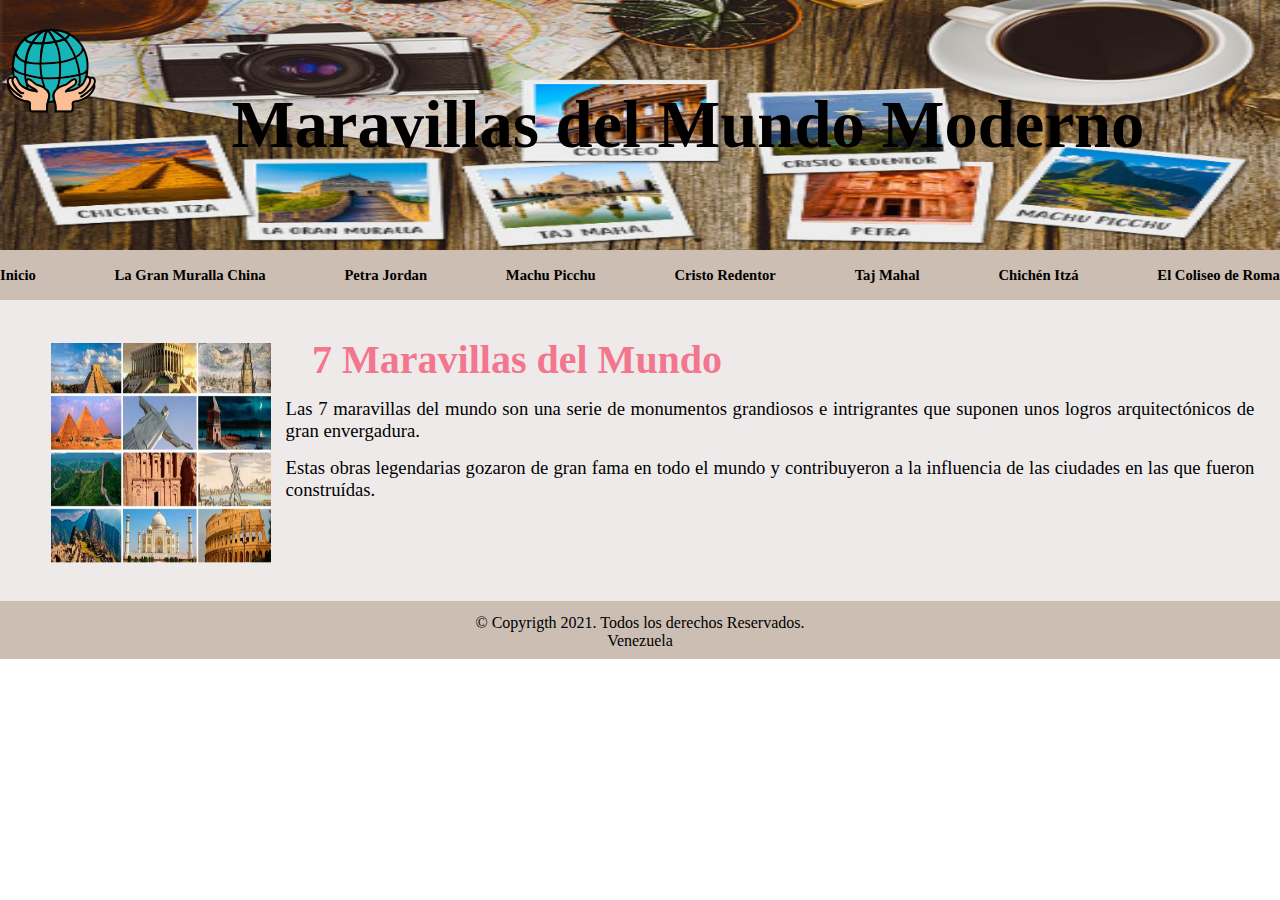
<file: index.html>
<!DOCTYPE html>
<html lang="es">
<head>
    <meta charset="UTF-8">
    <meta http-equiv="X-UA-Compatible" content="IE=edge">
    <meta name="viewport" content="width=device-width, initial-scale=1.0">
    <title>Pagina Web</title>
    <link rel="shortcut icon" href="img/favicon.png" type="image/x-icon">
    <link rel="stylesheet" href="css/styles.css">
</head>
<body>
    <div id="contenedor">

        <div id="encabezado">
            <img src="img/logo.png" alt="">
            <h1>Maravillas del Mundo Moderno</h1>
        </div>

    <nav class="menu-main">

        <a href="index.html" class="active">Inicio</a></li>
        <a href="muralla.html">La Gran Muralla China</a>
        <a href="petra.html">Petra Jordan</a>
        <a href="machu.html">Machu Picchu</a>
        <a href="redentor.html">Cristo Redentor</a>
        <a href="mahal.html">Taj Mahal</a>
        <a href="chichen.html">Chichén Itzá</a>
        <a href="coliseo.html">El Coliseo de Roma</a>

    </nav>

    <div id="cuerpo">

        <h2> 7 Maravillas del Mundo</h2>

        <img src="img/inicio.png" class="imagen">

        <p class="parrafo">Las 7 maravillas del mundo son una serie de 
            monumentos grandiosos e intrigrantes que suponen unos logros 
            arquitectónicos de gran envergadura.
        </p>
        <p class="parrafo">Estas obras legendarias gozaron de gran fama en 
            todo el mundo y contribuyeron a la influencia de las ciudades 
            en las que fueron construídas.
        </p>

    </div>

    <div id="pie">&copy Copyrigth 2021. Todos los derechos Reservados. </br>Venezuela</div>
    </div>   
</body>
</html>
</file>
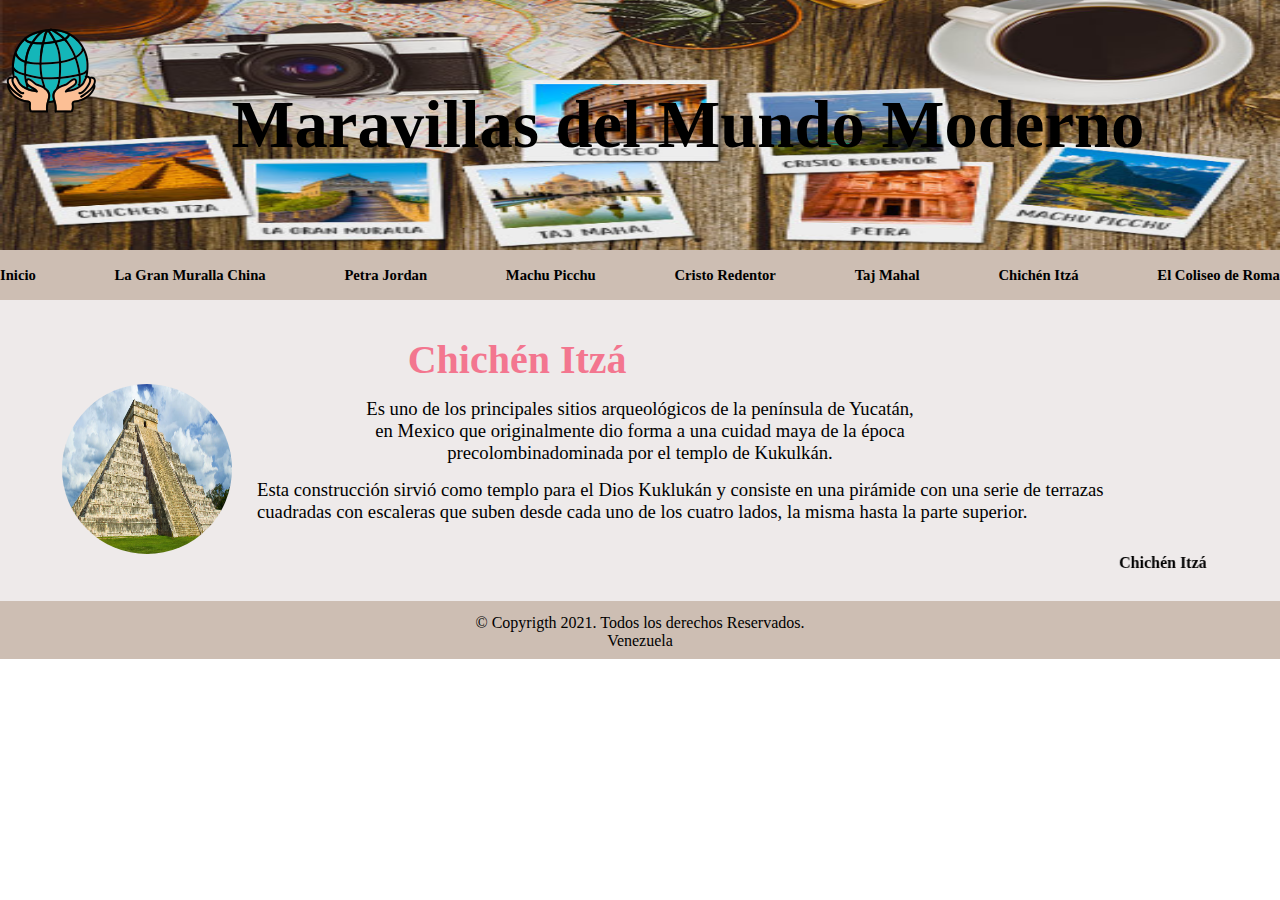
<file: chichen.html>
<!DOCTYPE html>
<html lang="es">
<head>
    <meta charset="UTF-8">
    <meta http-equiv="X-UA-Compatible" content="IE=edge">
    <meta name="viewport" content="width=device-width, initial-scale=1.0">
    <title>Pagina Web</title>
    <link rel="shortcut icon" href="img/favicon.png" type="image/x-icon">
    <link rel="stylesheet" href="css/styles.css">
</head>
<body>
    <div id="contenedor">

        <div id="encabezado">
            <img src="img/logo.png" alt="">
            <h1>Maravillas del Mundo Moderno</h1>
        </div>

    <nav class="menu-main">

        <a href="index.html">Inicio</a></li>
        <a href="muralla.html">La Gran Muralla China</a>
        <a href="petra.html">Petra Jordan</a>
        <a href="machu.html">Machu Picchu</a>
        <a href="redentor.html">Cristo Redentor</a>
        <a href="mahal.html">Taj Mahal</a>
        <a href="chichen.html" class="active">Chichén Itzá</a>
        <a href="coliseo.html">El Coliseo de Roma</a>

    </nav>

    <div id="cuerpo">

        <h2>Chichén Itzá </h2>

        <p class="parrafo-cen">Es uno de los principales sitios arqueológicos
            de la península de Yucatán,</br> en Mexico que originalmente dio 
            forma a una cuidad maya de la época </br>precolombinadominada por 
            el templo de Kukulkán.  
        </p>

        <img src="img/chichen1.png" class="imagen-izq">

        <p class="parrafo">Esta construcción sirvió como templo para el 
            Dios Kuklukán y consiste en una pirámide con una serie de 
            terrazas </br>cuadradas con escaleras que suben desde cada uno 
            de los cuatro lados, la misma hasta la parte superior.
        </p>

        <marquee behavior="alternate" direction="rihgt">
            <b>Chichén Itzá</b>
        </marquee>

    </div>

    <div id="pie">&copy Copyrigth 2021. Todos los derechos Reservados. </br>Venezuela</div>
    </div>   
</body>
</html>
</file>
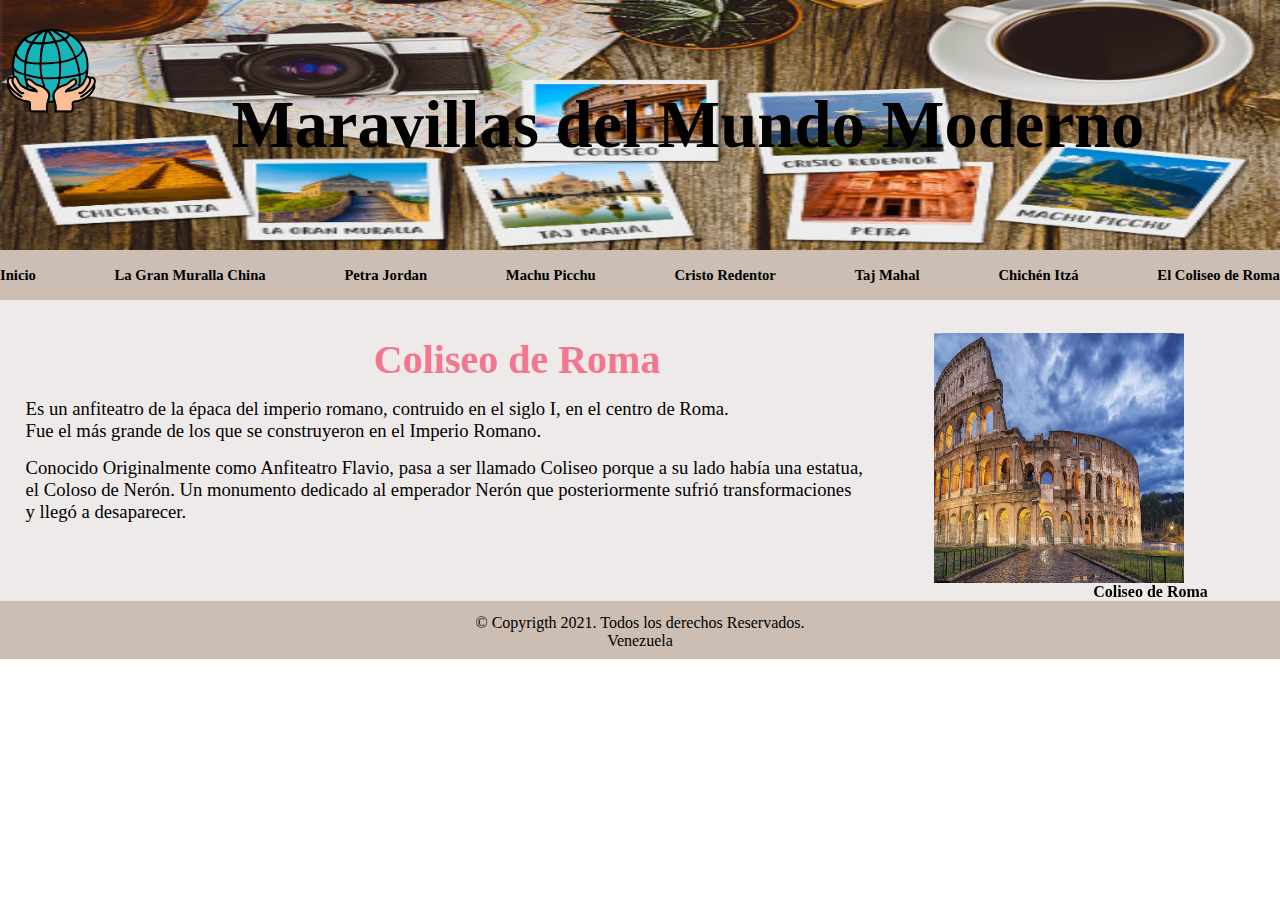
<file: coliseo.html>
<!DOCTYPE html>
<html lang="es">
<head>
    <meta charset="UTF-8">
    <meta http-equiv="X-UA-Compatible" content="IE=edge">
    <meta name="viewport" content="width=device-width, initial-scale=1.0">
    <title>Pagina Web</title>
    <link rel="shortcut icon" href="img/favicon.png" type="image/x-icon">
    <link rel="stylesheet" href="css/styles.css">
</head>
<body>
    <div id="contenedor">

        <div id="encabezado">
            <img src="img/logo.png" alt="">
            <h1>Maravillas del Mundo Moderno</h1>
        </div>

    <nav class="menu-main">

        <a href="index.html">Inicio</a></li>
        <a href="muralla.html">La Gran Muralla China</a>
        <a href="petra.html">Petra Jordan</a>
        <a href="machu.html">Machu Picchu</a>
        <a href="redentor.html">Cristo Redentor</a>
        <a href="mahal.html">Taj Mahal</a>
        <a href="chichen.html">Chichén Itzá</a>
        <a href="coliseo.html" class="active">El Coliseo de Roma</a>

    </nav>

    <div id="cuerpo">

        <h2>Coliseo de Roma</h2>

        <img src="img/coliseo2.png" class="imagen-der">

        <p class="parrafo">Es un anfiteatro de la épaca del imperio romano, 
            contruido en el siglo I, en el centro de Roma. </br>Fue el más grande 
            de los que se construyeron en el Imperio Romano. 
        </p>

        <p class="parrafo">Conocido Originalmente como Anfiteatro Flavio, pasa 
            a ser llamado Coliseo porque a su lado había una estatua, </br>el Coloso 
            de Nerón. Un monumento dedicado al emperador Nerón que posteriormente 
            sufrió transformaciones </br>y llegó a desaparecer.
        </p>

        <marquee behavior="alternate" direction="rihgt">
            <b>Coliseo de Roma</b>
        </marquee>

    </div>

    <div id="pie">&copy Copyrigth 2021. Todos los derechos Reservados. </br>Venezuela</div>
    </div>   
</body>
</html>
</file>
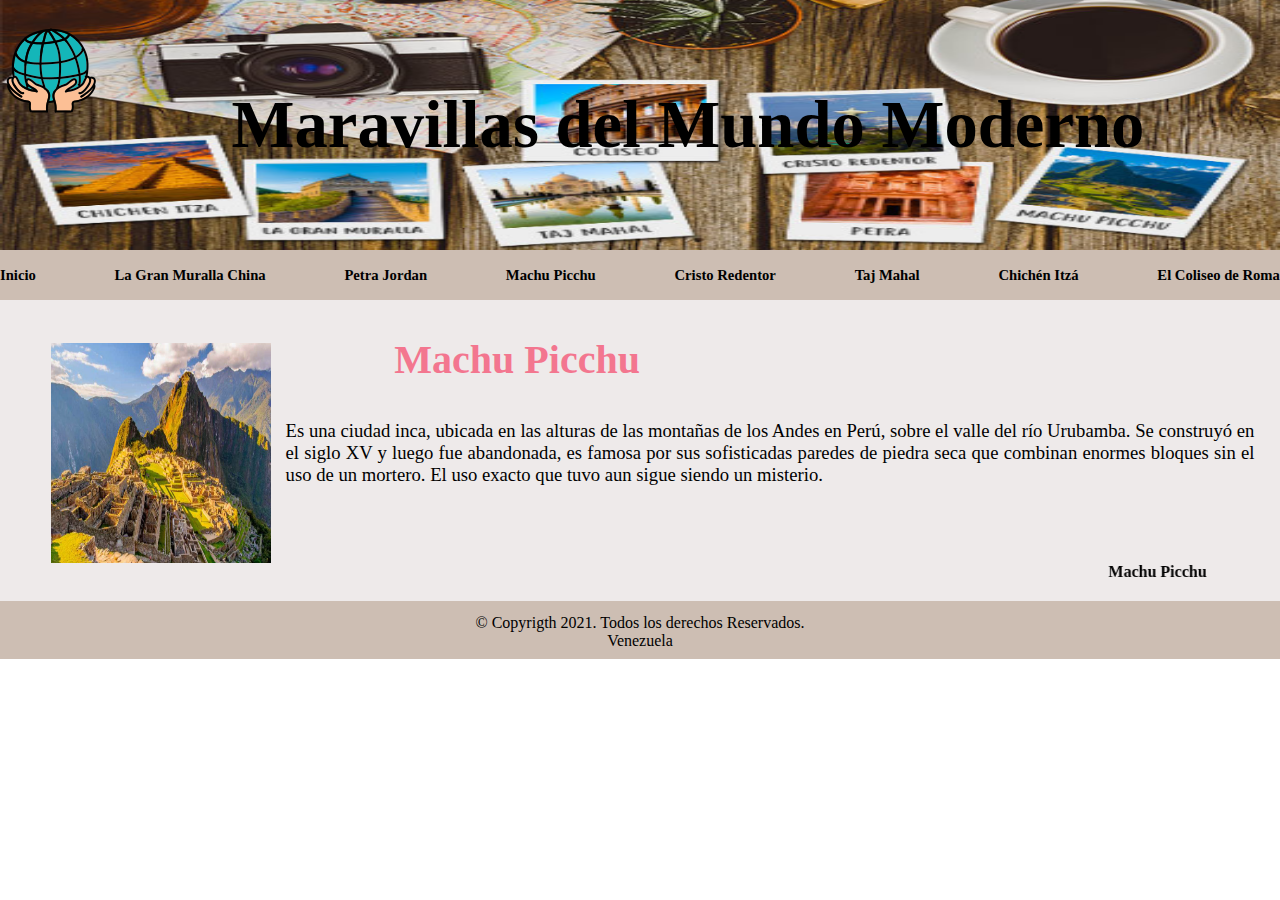
<file: machu.html>
<!DOCTYPE html>
<html lang="es">
<head>
    <meta charset="UTF-8">
    <meta http-equiv="X-UA-Compatible" content="IE=edge">
    <meta name="viewport" content="width=device-width, initial-scale=1.0">
    <title>Pagina Web</title>
    <link rel="shortcut icon" href="img/favicon.png" type="image/x-icon">
    <link rel="stylesheet" href="css/styles.css">
</head>
<body>
    <div id="contenedor">

        <div id="encabezado">
            <img src="img/logo.png" alt="">
            <h1>Maravillas del Mundo Moderno</h1>
        </div>

    <nav class="menu-main">

        <a href="index.html">Inicio</a></li>
        <a href="muralla.html">La Gran Muralla China</a>
        <a href="petra.html">Petra Jordan</a>
        <a href="machu.html" class="active">Machu Picchu</a>
        <a href="redentor.html">Cristo Redentor</a>
        <a href="mahal.html">Taj Mahal</a>
        <a href="chichen.html">Chichén Itzá</a>
        <a href="coliseo.html">El Coliseo de Roma</a>

    </nav>

    <div id="cuerpo">

        <h2>Machu Picchu</h2>

        <img src="img/machu2.png" class="imagen">

        <p class="parrafo"></br>Es una ciudad inca, ubicada en las alturas de 
            las montañas de los Andes en Perú, sobre el valle del río Urubamba. 
            Se construyó en el siglo XV y luego fue abandonada, es famosa por sus 
            sofisticadas paredes de piedra seca que combinan enormes bloques sin el 
            uso de un mortero. El uso exacto que tuvo aun sigue siendo un misterio. </p>

        <marquee behavior="alternate" direction="rihgt">
            <b>Machu Picchu</b>
        </marquee>

    </div>

    <div id="pie">&copy Copyrigth 2021. Todos los derechos Reservados. </br>Venezuela</div>
    </div>   
</body>
</html>
</file>
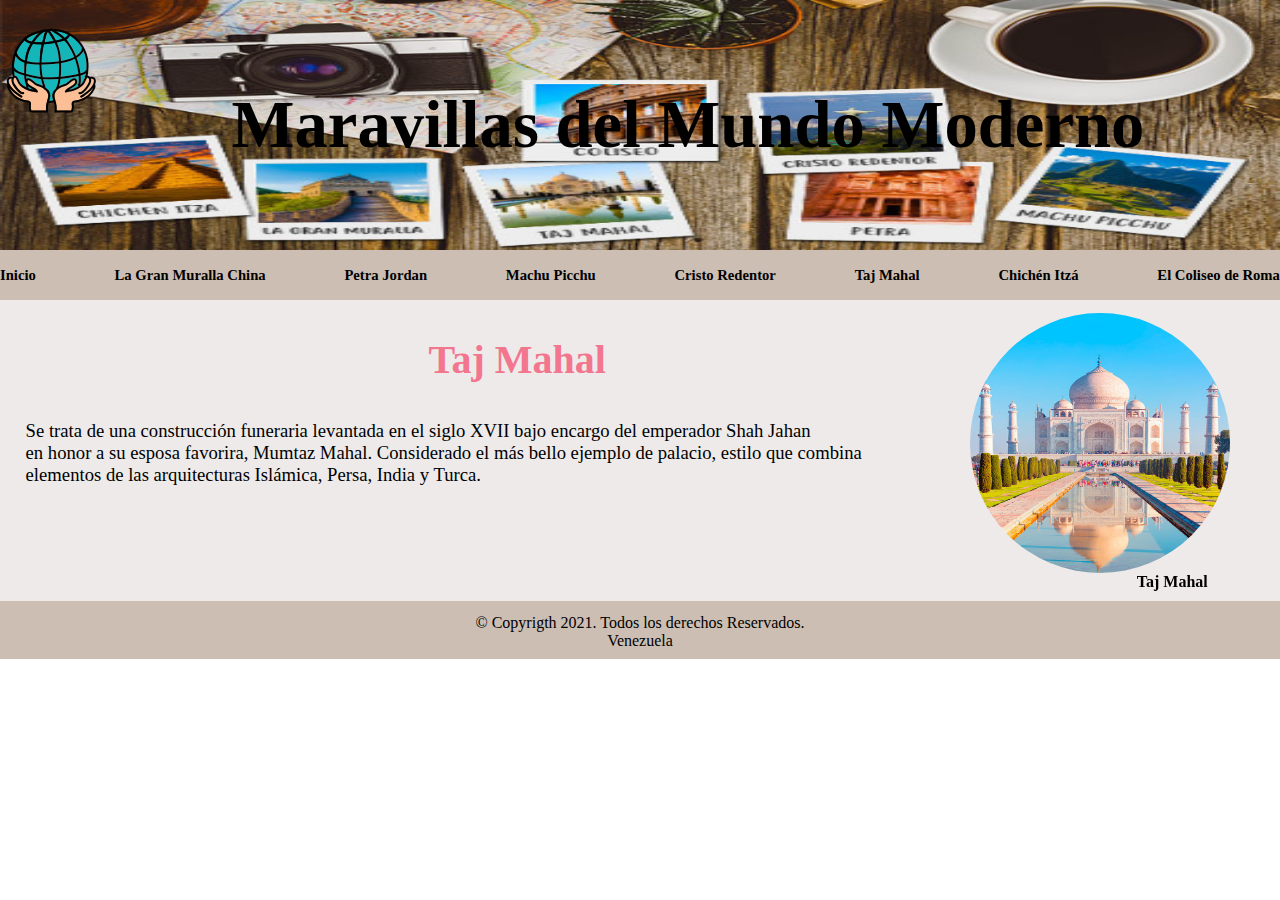
<file: mahal.html>
<!DOCTYPE html>
<html lang="es">
<head>
    <meta charset="UTF-8">
    <meta http-equiv="X-UA-Compatible" content="IE=edge">
    <meta name="viewport" content="width=device-width, initial-scale=1.0">
    <title>Pagina Web</title>
    <link rel="shortcut icon" href="img/favicon.png" type="image/x-icon">
    <link rel="stylesheet" href="css/styles.css">
</head>
<body>
    <div id="contenedor">

        <div id="encabezado">
            <img src="img/logo.png" alt="">
            <h1>Maravillas del Mundo Moderno</h1>
        </div>

    <nav class="menu-main">

        <a href="index.html">Inicio</a></li>
        <a href="muralla.html">La Gran Muralla China</a>
        <a href="petra.html">Petra Jordan</a>
        <a href="machu.html">Machu Picchu</a>
        <a href="redentor.html">Cristo Redentor</a>
        <a href="mahal.html" class="active">Taj Mahal</a>
        <a href="chichen.html">Chichén Itzá</a>
        <a href="coliseo.html">El Coliseo de Roma</a>

    </nav>

    <div id="cuerpo">

        <h2>Taj Mahal</h2>

        <p class="parrafo-izq"></br>Se trata de una construcción funeraria 
            levantada en el siglo XVII bajo encargo del emperador 
            Shah Jahan </br>en honor a su esposa favorira, Mumtaz Mahal.   
            Considerado el más bello ejemplo de palacio, 
            estilo que combina</br>elementos de las arquitecturas Islámica, 
            Persa, India y Turca.
        </p>

        <img src="img/mahal1.png" class="imagen-red">

        <marquee behavior="alternate" direction="rihgt">
            <b>Taj Mahal</b>
        </marquee>

    </div>

    <div id="pie">&copy Copyrigth 2021. Todos los derechos Reservados. </br>Venezuela</div>
    </div>   
</body>
</html>
</file>
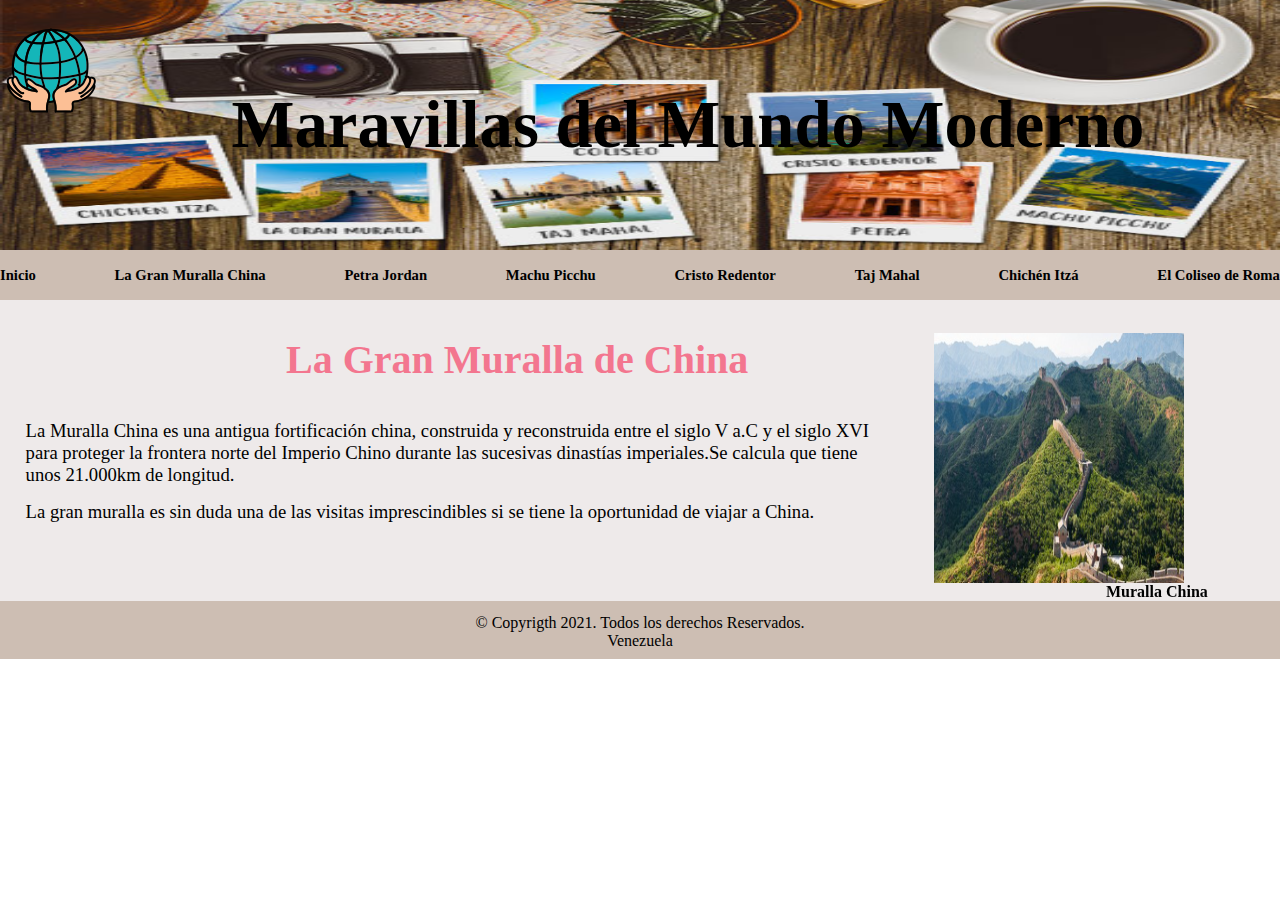
<file: muralla.html>
<!DOCTYPE html>
<html lang="es">
<head>
    <meta charset="UTF-8">
    <meta http-equiv="X-UA-Compatible" content="IE=edge">
    <meta name="viewport" content="width=device-width, initial-scale=1.0">
    <title>Pagina Web</title>
    <link rel="shortcut icon" href="img/favicon.png" type="image/x-icon">
    <link rel="stylesheet" href="css/styles.css">
</head>
<body>
    <div id="contenedor">

        <div id="encabezado">
            <img src="img/logo.png" alt="">
            <h1>Maravillas del Mundo Moderno</h1>
        </div>

    <nav class="menu-main">

        <a href="index.html">Inicio</a></li>
        <a href="muralla.html" class="active">La Gran Muralla China</a>
        <a href="petra.html">Petra Jordan</a>
        <a href="machu.html">Machu Picchu</a>
        <a href="redentor.html">Cristo Redentor</a>
        <a href="mahal.html">Taj Mahal</a>
        <a href="chichen.html">Chichén Itzá</a>
        <a href="coliseo.html">El Coliseo de Roma</a>

    </nav>

    <div id="cuerpo">

        <h2>La Gran Muralla de China</h2>

        <img src="img/muralla2.png" class="imagen-der">

        <p class="parrafo"></br>La Muralla China es una antigua fortificación 
            china, construida y reconstruida entre el siglo V a.C y el 
            siglo XVI </br>para proteger la frontera norte del Imperio Chino 
            durante las sucesivas dinastías imperiales.Se calcula que 
            tiene </br>unos 21.000km de longitud. 
        </p>

        <p class="parrafo">La gran muralla es sin duda una de las 
            visitas imprescindibles si se tiene la oportunidad de 
            viajar a China.
        </p>

        <marquee behavior="alternate" direction="rihgt">
            <b>Muralla China</b>
        </marquee>

    </div>

    <div id="pie">&copy Copyrigth 2021. Todos los derechos Reservados. </br>Venezuela</div>
    </div>   
</body>
</html>
</file>
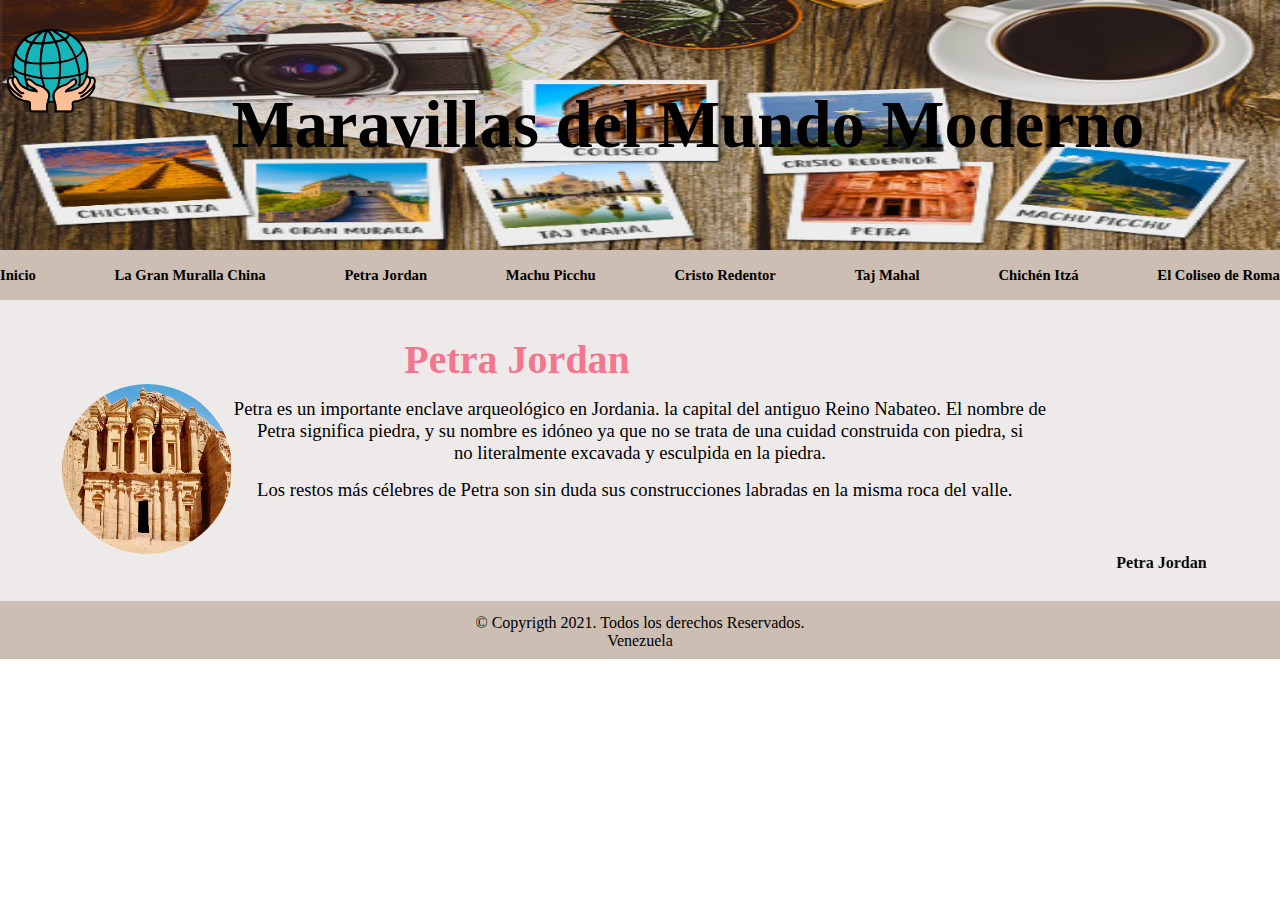
<file: petra.html>
<!DOCTYPE html>
<html lang="es">
<head>
    <meta charset="UTF-8">
    <meta http-equiv="X-UA-Compatible" content="IE=edge">
    <meta name="viewport" content="width=device-width, initial-scale=1.0">
    <title>Pagina Web</title>
    <link rel="shortcut icon" href="img/favicon.png" type="image/x-icon">
    <link rel="stylesheet" href="css/styles.css">
</head>
<body>
    <div id="contenedor">

        <div id="encabezado">
            <img src="img/logo.png" alt="">
            <h1>Maravillas del Mundo Moderno</h1>
        </div>

    <nav class="menu-main">

        <a href="index.html" >Inicio</a></li>
        <a href="muralla.html">La Gran Muralla China</a>
        <a href="petra.html" class="active">Petra Jordan</a>
        <a href="machu.html">Machu Picchu</a>
        <a href="redentor.html">Cristo Redentor</a>
        <a href="mahal.html">Taj Mahal</a>
        <a href="chichen.html">Chichén Itzá</a>
        <a href="coliseo.html">El Coliseo de Roma</a>

    </nav>

    <div id="cuerpo">

        <h2>Petra Jordan</h2>

        <p class="parrafo-cen">Petra es un importante enclave arqueológico en 
            Jordania. la capital del antiguo Reino Nabateo. El nombre de</br> 
            Petra significa piedra, y su nombre es idóneo ya que no se trata 
            de una cuidad construida con piedra, si </br>no literalmente excavada
            y esculpida en la piedra. 
        </p>
        <img src="img/petra1.png" class="imagen-izq">
        <p class="parrafo">Los restos más célebres de Petra son sin duda sus 
            construcciones labradas en la misma roca del valle.   
        </p>

        <marquee behavior="alternate" direction="rihgt">
            <b>Petra Jordan</b>
        </marquee>

    </div>

    <div id="pie">&copy Copyrigth 2021. Todos los derechos Reservados. </br>Venezuela</div>
    </div>   
</body>
</html>
</file>
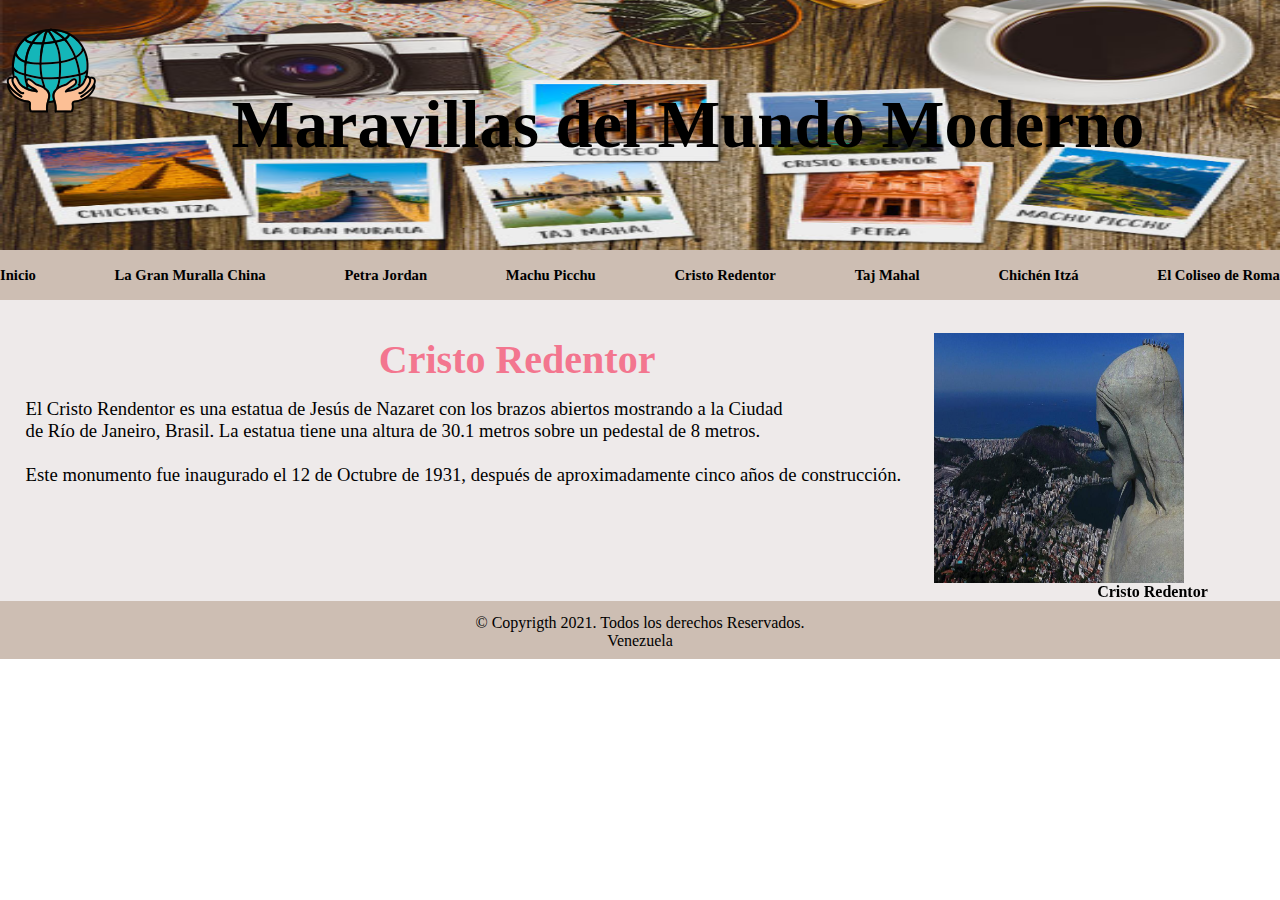
<file: redentor.html>
<!DOCTYPE html>
<html lang="es">
<head>
    <meta charset="UTF-8">
    <meta http-equiv="X-UA-Compatible" content="IE=edge">
    <meta name="viewport" content="width=device-width, initial-scale=1.0">
    <title>Pagina Web</title>
    <link rel="shortcut icon" href="img/favicon.png" type="image/x-icon">
    <link rel="stylesheet" href="css/styles.css">
</head>
<body>
    <div id="contenedor">

        <div id="encabezado">
            <img src="img/logo.png" alt="">
            <h1>Maravillas del Mundo Moderno</h1>
        </div>

    <nav class="menu-main">

        <a href="index.html">Inicio</a></li>
        <a href="muralla.html">La Gran Muralla China</a>
        <a href="petra.html">Petra Jordan</a>
        <a href="machu.html">Machu Picchu</a>
        <a href="redentor.html" class="active">Cristo Redentor</a>
        <a href="mahal.html">Taj Mahal</a>
        <a href="chichen.html">Chichén Itzá</a>
        <a href="coliseo.html">El Coliseo de Roma</a>

    </nav>

    <div id="cuerpo">

        <h2>Cristo Redentor </h2>

        <img src="img/cristo2.png" class="imagen-der">

        <p class="parrafo">El Cristo Rendentor es una estatua de Jesús 
            de Nazaret con los brazos abiertos mostrando a la Ciudad </br> de 
            Río de Janeiro, Brasil. La estatua tiene una altura de 30.1 metros sobre 
            un pedestal de 8 metros.</br></br> Este monumento fue inaugurado el 12 de 
            Octubre de 1931, después de aproximadamente cinco años de construcción.
        </p>

        <marquee behavior="alternate" direction="rihgt">
            <b>Cristo Redentor</b>
        </marquee>

    </div>

    <div id="pie">&copy Copyrigth 2021. Todos los derechos Reservados. </br>Venezuela</div>
    </div>   
</body>
</html>
</file>
<file: css/styles.css>
*{
    margin:0;
    padding:0;
    scroll-behavior:smooth; 
}
body{
    margin: 0px;
    padding: 0px;
    background: white;
    color: black;
}
#contenedor{
    width: 100%;
    height:100%;
    background-color: bisque;
}
#encabezado{
    width: 100%;
    height: 250px;
    background-image: url(../img/cabecera.png);
    background-repeat: no-repeat;
    background-size: 100% 100%;
}
#encabezado h1{
    margin: 0px;
    line-height: 250px;
    color:black;
    font-size: 50pt;
    text-align: center;
}
#encabezado img{
    margin: 20px auto;
    display: table;
    float: left;
}
.active{
    color: gray;
}
.menu-main{
    display:flex; 
    justify-content:space-between;
    height: 50px;
    background:#4584;
    line-height: 50px; 
}
.menu-main a{
    display: block;
    color:black;
    text-align: center;
    text-decoration:none;
    align-items:center;
    font-size: 11pt;
    font-weight: bold;
    justify-content: center;
}
.menu-main a:hover{
    display: block;
    background: rgb(235, 155, 171);
}
.menu-main.active{
    background: #f2f2f2;
}
#cuerpo{
    width: 96%;
    height:250px;
    background-color: rgb(238, 234, 234);
    padding-left: 2%;
    padding-right: 2%;
    padding-top: 2%;
    padding-bottom: 2%;
    display: block;
}
#cuerpo h2{
    margin-right:20%;
    margin-top: 10px;
    font-size: 30pt;
    text-align: center;
    color:rgb(243, 118, 143);
}
.imagen-izq{
    margin-top: -80px;
    margin-left: 3%;
    width: 170px;
    height: 170px;
    border-radius:100%;
    border:5px;
    float:left;
    margin-right:2%;
}
.imagen-red{
    margin-top: -70px;
    margin-left: 3%;
    width: 260px;
    height: 260px;
    border-radius:100%;
    border:5px;
    float:right;
    margin-right:2%;
}
.imagen-der{
    float:right;
    width: 250px;
    height: 250px;
    margin-top: -50px;
    margin-right: 70px;
}
.imagen{
    float:left;
    margin-top: -40px;
    margin-left: 25px;
    margin-right: 15px;
    width: 220px;
    height: 220px;
}
.parrafo{
    margin-top: 15px;
    text-align: justify;
    font-size: 14pt;
}
.parrafo-cen{
    margin-top: 15px;
    text-align: center;
    font-size: 14pt;
}
.parrafo-izq{
    float: left;
    margin-top: 15px;
    text-align: justify;
    font-size: 14pt;
}
#pie{
    height: 45px;
    width: 100%;
    padding-top: 1%;
    text-align: center;
    color: #000;
    background:#4584;
}
@media(max-width: 700px){
    .menu-main{
        display:block; 
        border-bottom: 0px;
        height: auto;
    }
    .menu-main a{
        border-bottom: 1px solid #f2f2f2;
        height: 30px;
    }
}
@media(max-width: 350px){
    .menu-main{
        display:block; 
        border-bottom: 0px;
        height: auto;
    }
    .menu-main a{
        border-bottom: 1px solid #f2f2f2;
        height: 20px;
    }
}
</file>
